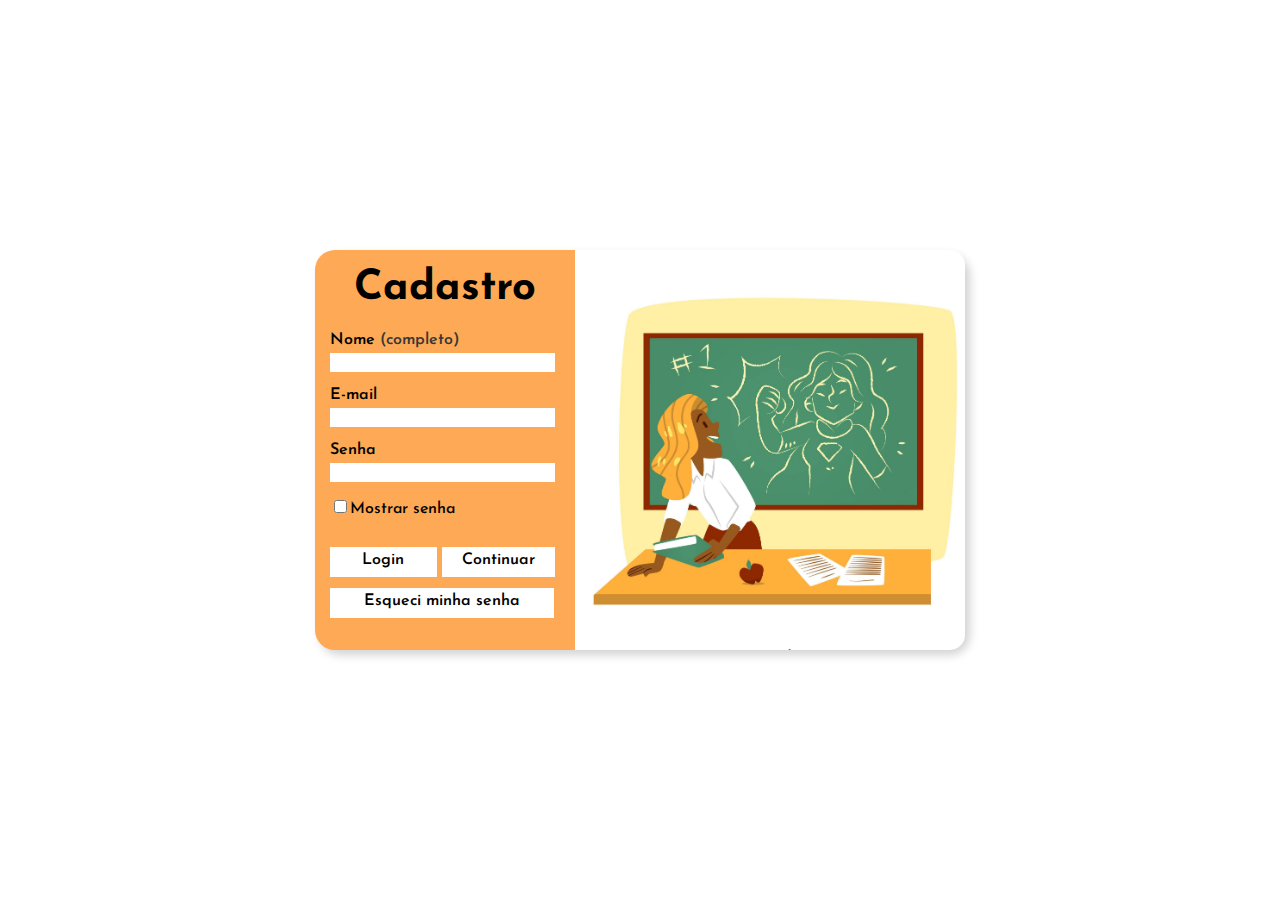
<file: index.html>
<!DOCTYPE html>
<html lang="pt-br">

<head>
    <meta charset="UTF-8">
    <meta name="viewport" content="width=device-width, initial-scale=1.0">
    <link rel="stylesheet" href="styles/style_index.css">
    <link rel="preconnect" href="https://fonts.googleapis.com">
    <link rel="preconnect" href="https://fonts.gstatic.com" crossorigin>
    <link href="https://fonts.googleapis.com/css2?family=Josefin+Sans:wght@100;200&display=swap" rel="stylesheet">
    <title>LOGIN</title>
</head>

<body>
    <div id="form_imagem">
        <div id="cadastro_form">
            <h1>Cadastro</h1>
            <form action="">
                <div id="div_inputs">
                    <label for="inp_Nome">Nome <span style="color: rgb(55, 55, 55); font-weight: 600;">(completo)</span></label><br />
                    <input type="text" class="input" id="inp_Nome">
                    <div></div>
                    <label for="inp_Email">E-mail</label><br />
                    <input type="email" class="input" id="inp_Email">
                    <div></div>
                    <label for="inp_Senha">Senha</label><br>
                    <input type="password" class="input" id="inp_Senha"><br>
                    <input type="checkbox" ><apan style="font-weight: 500;">Mostrar senha</span><br>
                </div>
                <span id="btn_login" class="botoes"><a href="#">Login</a></span>
                <span id="btn_continuar" class="botoes"><a href="Inicio.html">Continuar</a></span>
                <span id="btn_ems" class="botoes"><a href="#">Esqueci minha senha</a></span>

            </form>
        </div>
        <div id="imagem"></div>
    </div>


</body>

</html>

<script>

    var inicio = "inicio.html"
    var cont = window.document.getElementById("btn_continuar")

    function Inicio() {
        window.location.href = "/inicio.html";
    }


</script>
</file>
<file: styles/style_index.css>
* {
    font-family: 'Josefin Sans';
    font-weight: 500;
}

div#form_imagem {
    width: 650px;
    height: 400px;
    display: flex;
    position: absolute;
    left: 50%;
    top: 50%;
    transform: translate(-50%, -50%);
    background-color: #fda955;
    border-radius: 20px;
    box-shadow: 5px 5px 10px lightgray;

}

div#imagem {
    position: relative;
    background-image: url(../imagens/2829556.jpg        );
    background-size: cover;
    background-repeat: no-repeat;
    border-top-right-radius: 15px;    
    border-bottom-right-radius: 15px;    
    width: 60%;
}

#cadastro_form {
    width: 40%;
    position: relative;
    bottom: 20px;
}

#cadastro_form h1 {
    font-weight: 900;
    font-size: 2.6em;
    padding: 10px;
    text-align: center;
}

form {
    padding: 15px;
}

form .input {
    border: none;
    padding: 3px;
    width: 95%;
    margin: 5px 0px 15px 0px;
}

form label {
    font-family: 'Josefin Sans';
    font-weight: 600;
}

.botoes {
    position: relative;
    display: inline-block;
    height: 20px;
    background-color: white;
    padding: 5px;
    border: none;
    margin-bottom: 5%;
    text-align: center;

}

#div_inputs {
    position: relative;
    top: -30px;
}

span > a {
    text-decoration: none;
    color: black;
    margin-top: 5px;
    font-weight: 600;
}

#btn_continuar {
    width: 45% !important;
    margin-right: 2%;
}

#btn_login {
    width: 42% !important;
}

#btn_ems {
    width: 93% !important;
}

input {
    border: none;
    outline: none;
    color: black;
    font-weight: 600;
}
</file>
